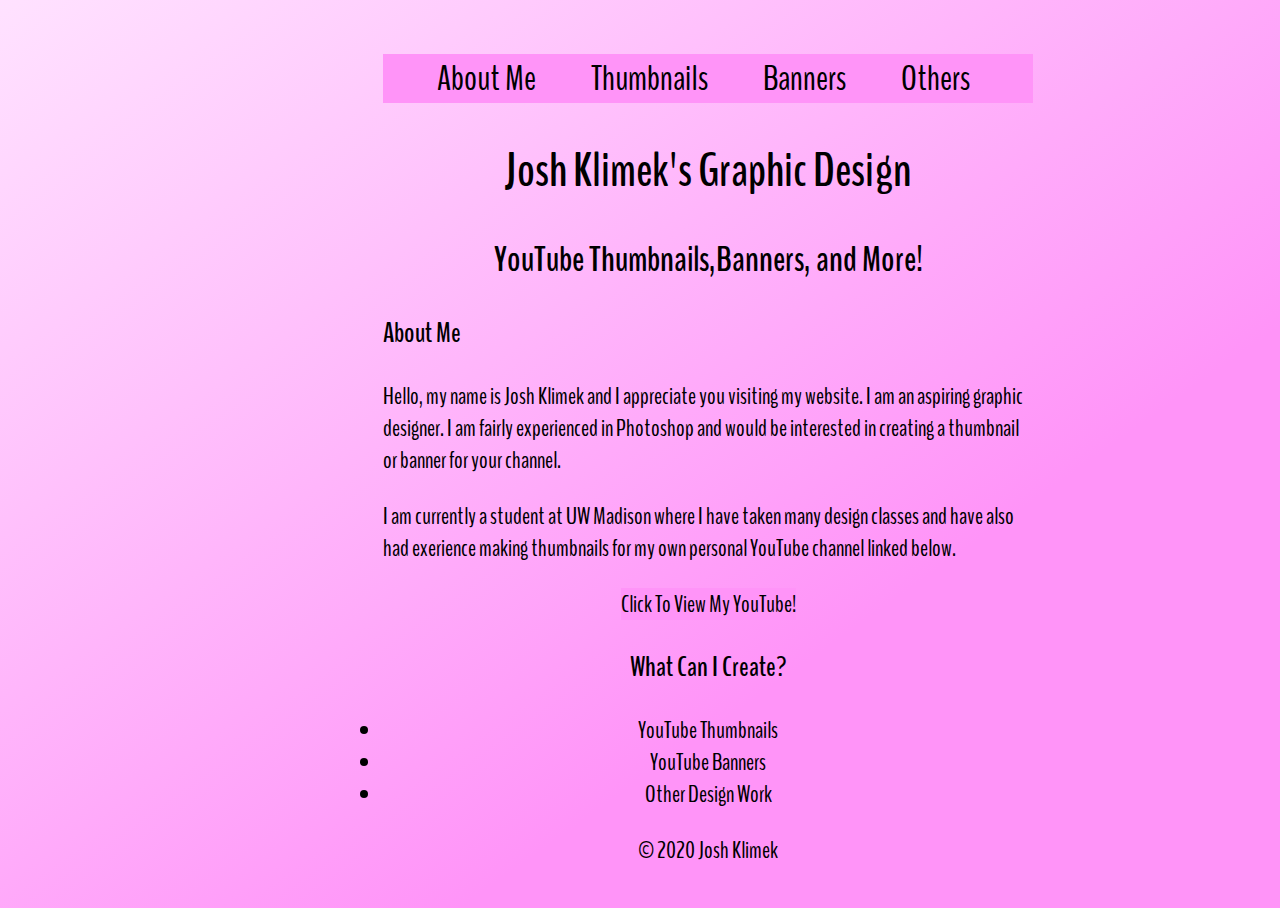
<file: index.html>
<!doctype html>
<html>
<head>
<meta charset="UTF-8">

<title>Josh's Course Work</title>

	<link href="style.css" type="text/css" rel="stylesheet"/>

</head>

<body>

	<header>
	<nav><ul>

	<li><a href="index.html">About Me</a></li>
	<li><a href="second_page.html">Thumbnails</a></li>
	<li><a href="third_page.html">Banners</a></li>
	<li><a href="fourth_page.html">Others</a></li>

	</ul>
	</nav>
	</header>
		
<div>

	<h1>Josh Klimek's Graphic Design</h1>

	<h2>YouTube Thumbnails,Banners, and More!</h2>

	<h3 class="me">About Me</h3>
	
<p class="about">

Hello, my name is Josh Klimek and I appreciate you visiting my website. I am an aspiring graphic designer. I am fairly experienced in Photoshop and would be interested in creating a thumbnail or banner for your channel. </p>

<p class="about">
I am currently a student at UW Madison where I have taken many design classes and have also had exerience making thumbnails for my own personal YouTube channel linked below. 
</p></div>


<p><a href="https://www.youtube.com/blorangetiger">Click To View My YouTube!</a></p>

<h3>What Can I Create?</h3>

<p class="about">
	
	<li>YouTube Thumbnails</li>
	<li>YouTube Banners</li>
	<li>Other Design Work</li>
	
</p>


<p><footer>&copy; 2020 Josh Klimek</footer></p>	

</body>	

</html>
</file>
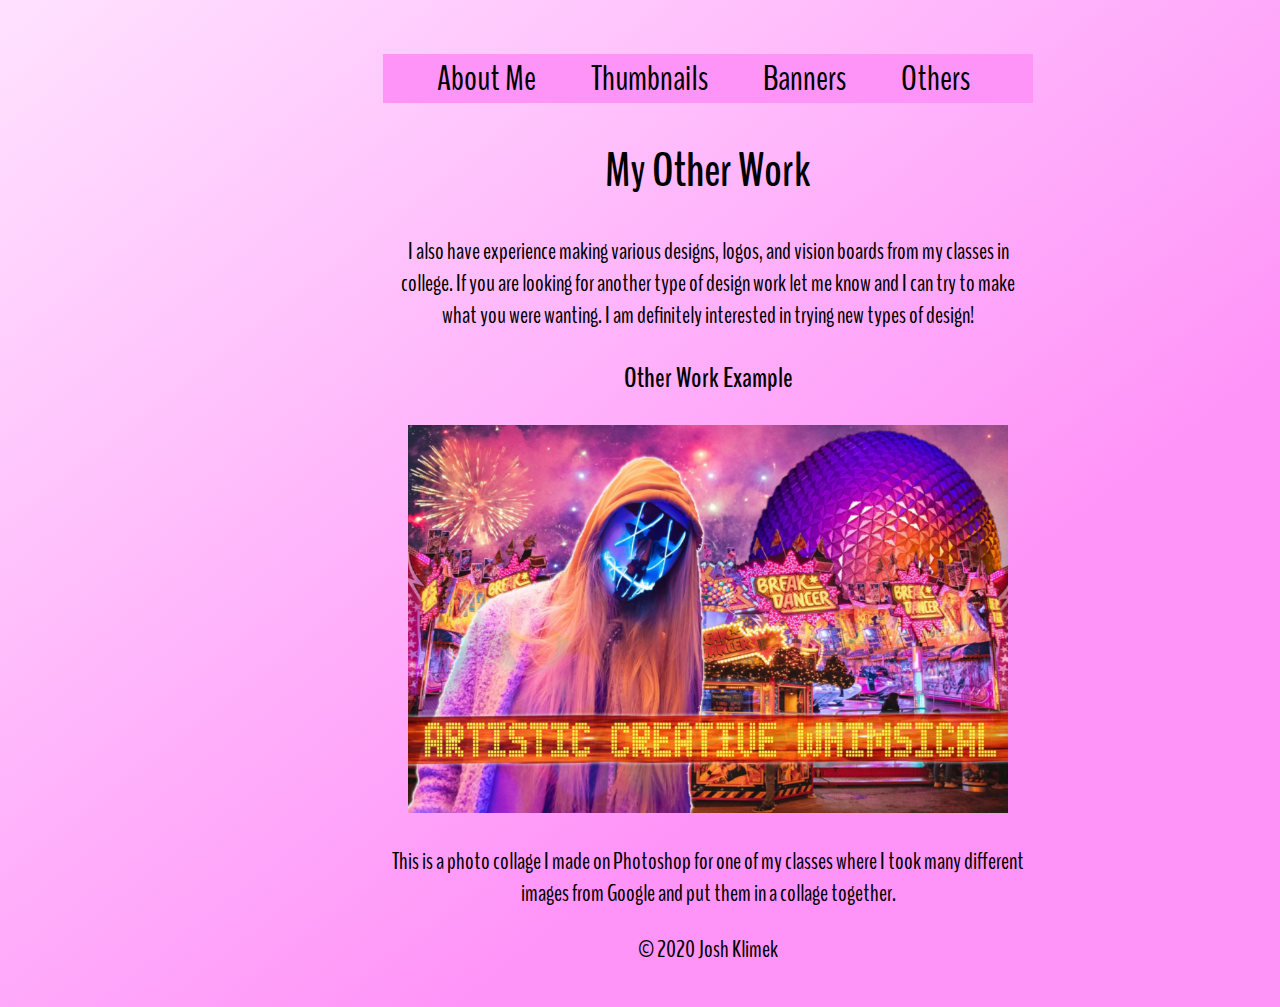
<file: fourth_page.html>
<!doctype html>

<html>

<head>

<meta charset="UTF-8">

<title>fourth_page</title>

	<link href="style.css" type="text/css" rel="stylesheet"/>
</head>

<body>
	<header>
	<nav><ul>

	<li><a href="index.html">About Me</a></li>
	<li><a href="second_page.html">Thumbnails</a></li>
	<li><a href="third_page_copy.html">Banners</a></li>
	<li><a href="fourth_page.html">Others</a></li>

	</ul>
	</nav>
	</header>
	
	<div>
		<h1>My Other Work</h1>

	<p>I also have experience making various designs, logos, and vision boards from my classes in college. If you are looking for another type of design work let me know and I can try to make what you were wanting. I am definitely interested in trying new types of design!</p>
	
	<h3><blockquote>Other Work Example</blockquote></h3>

	<img src="other_work.jpg" alt="Other Example" title="Other Example" 
	class="photos"/>

		<p>This is a photo collage I made on Photoshop for one of my classes where I took many different images from Google and put them in a collage together.</p>	

<p><footer>&copy; 2020 Josh Klimek</footer></p>			
</body>
</html>
</file>
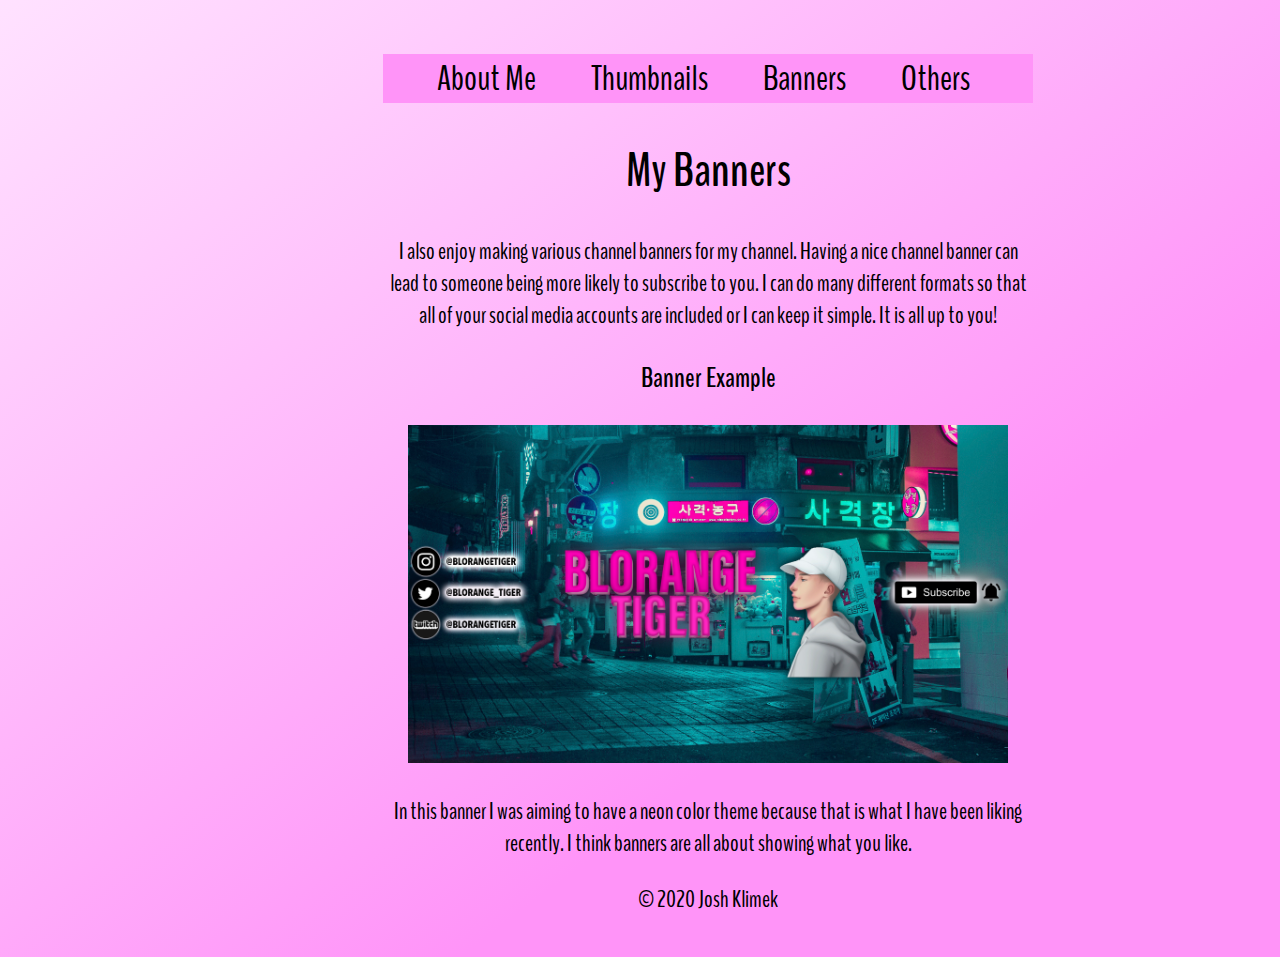
<file: third_page .html>
<!doctype html>

<html>

<head>

<meta charset="UTF-8">

<title>third_page</title>

	<link href="style.css" type="text/css" rel="stylesheet"/>
</head>

<body>
	<header>
	<nav><ul>

	<li><a href="index.html">About Me</a></li>
	<li><a href="second_page.html">Thumbnails</a></li>
	<li><a href="third_page.html">Banners</a></li>
	<li><a href="fourth_page.html">Others</a></li>

	</ul>
	</nav>
	</header>
	
	<div>
		<h1>My Banners</h1>

	<p>I also enjoy making various channel banners for my channel. Having a nice channel banner can lead to someone being more likely to subscribe to you. I can do many different formats so that all of your social media accounts are included or I can keep it simple. It is all up to you!</p>
	
	<h3><blockquote>Banner Example</blockquote></h3>

	<img src="banner.jpg" alt="Banner Example" title="Banner Example" 
	class="photos"/>

		<p>In this banner I was aiming to have a neon color theme because that is what I have been liking recently. I think banners are all about showing what you like.</p>	

<p><footer>&copy; 2020 Josh Klimek</footer></p>			
</body>
</html>
</file>
<file: style.css>
@charset "UTF-8";
/* CSS Document */
@import url('https://fonts.googleapis.com/css?family=BenchNine&display=swap');
body {font-family: 'BenchNine', sans-serif;
width:650px;
background:linear-gradient(to bottom right, #FFE2FF 0%, #FF94F8 68%);
background-attachment: scroll;}


.photos{Width:600px;}
body{text-align:center;
font-size: 24px;
padding: 10px 375px 10px 375px}

.about{text-align: left}
.me{text-align: left;
font-size: 28px;}

a:link{
	text-decoration:none;
	background-color:#FF94F8;
	color:#000;
	display:inline;
	text-align: center;}

a:visited{color:#fff;
	background-color:#FF94F8;
}

a:hover{text-decoration:line-through;
	background-color:#FF4FF3;
	color:#fff
}

nav li {display: inline;
	padding: 1px 50px 1px 0px;
}

nav {text-align: center;
font-size: 36px;
background-color:#FF94F8;
}
</file>
